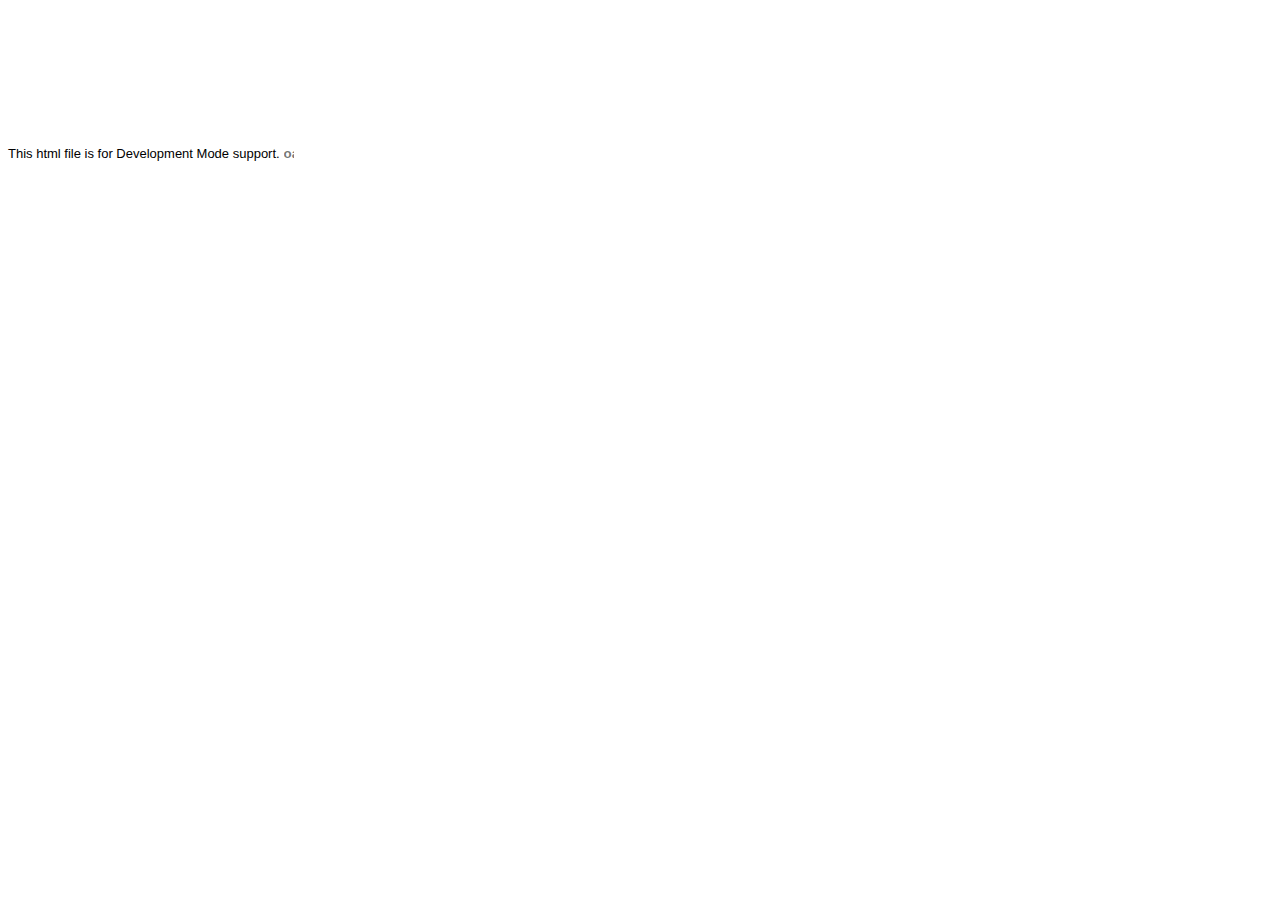
<file: ahome_pages_clientio/hosted.html>
<html>
<head><script>
var $wnd = parent;
var $doc = $wnd.document;
var $moduleName, $moduleBase, $entry
,$stats = $wnd.__gwtStatsEvent ? function(a) {return $wnd.__gwtStatsEvent(a);} : null
,$sessionId = $wnd.__gwtStatsSessionId ? $wnd.__gwtStatsSessionId : null;
// Lightweight metrics
if ($stats) {
  var moduleFuncName = location.search.substr(1);
  var moduleFunc = $wnd[moduleFuncName];
  var moduleName = moduleFunc ? moduleFunc.moduleName : "unknown";
  $stats({moduleName:moduleName,sessionId:$sessionId,subSystem:'startup',evtGroup:'moduleStartup',millis:(new Date()).getTime(),type:'moduleEvalStart'});
}
var $hostedHtmlVersion="2.1";

var gwtOnLoad;
var $hosted = "localhost:9997";

function loadIframe(url) {
  var topDoc = window.top.document;

  // create an iframe
  var iframeDiv = topDoc.createElement("div");
  iframeDiv.innerHTML = "<iframe scrolling=no frameborder=0 src='" + url + "'>";
  var iframe = iframeDiv.firstChild;
  
  // mess with the iframe style a little
  var iframeStyle = iframe.style;
  iframeStyle.position = "absolute";
  iframeStyle.borderWidth = "0";
  iframeStyle.left = "0";
  iframeStyle.top = "0";
  iframeStyle.width = "100%";
  iframeStyle.backgroundColor = "#ffffff";
  iframeStyle.zIndex = "1";
  iframeStyle.height = "100%";

  // update the top window's document's body's style
  var hostBodyStyle = window.top.document.body.style; 
  hostBodyStyle.margin = "0";
  hostBodyStyle.height = iframeStyle.height;
  hostBodyStyle.overflow = "hidden";

  // insert the iframe
  topDoc.body.insertBefore(iframe, topDoc.body.firstChild);
}

var ua = navigator.userAgent.toLowerCase();
if (ua.indexOf("gecko") != -1) {
  // install eval wrapper on FF to avoid EvalError problem
  var __eval = window.eval;
  window.eval = function(s) {
    return __eval(s);
  }
}
if (ua.indexOf("chrome") != -1) {
  // work around __gwt_ObjectId appearing in JS objects
  var hop = Object.prototype.hasOwnProperty;
  Object.prototype.hasOwnProperty = function(prop) {
    return prop != "__gwt_ObjectId" && hop.call(this, prop);
  };
  // do the same in our parent as well -- see issue 4486
  // NOTE: this will have to be changed when we support non-iframe-based DevMode 
  var hop2 = parent.Object.prototype.hasOwnProperty;
  parent.Object.prototype.hasOwnProperty = function(prop) {
    return prop != "__gwt_ObjectId" && hop2.call(this, prop);
  };
}

// wrapper to call JS methods, which we need both to be able to supply a
// different this for method lookup and to get the exception back
function __gwt_jsInvoke(thisObj, methodName) {
  try {
    var args = Array.prototype.slice.call(arguments, 2);
    return [0, window[methodName].apply(thisObj, args)];
  } catch (e) {
    return [1, e];
  }
}

var __gwt_javaInvokes = [];
function __gwt_makeJavaInvoke(argCount) {
  return __gwt_javaInvokes[argCount] || __gwt_doMakeJavaInvoke(argCount);
}

function __gwt_doMakeJavaInvoke(argCount) {
  // IE6 won't eval() anonymous functions except as r-values
  var argList = "";
  for (var i = 0; i < argCount; i++) {
    argList += ",p" + i;
  }
  var argListNoComma = argList.substring(1);

  return eval(
    "__gwt_javaInvokes[" + argCount + "] =\n" +
    "  function(thisObj, dispId" + argList + ") {\n" +
    "    var result = __static(dispId, thisObj" + argList + ");\n" +
    "    if (result[0]) {\n" +
    "      throw result[1];\n" +
    "    } else {\n" +
    "      return result[1];\n" +
    "    }\n" +
    "  }\n"
  ); 
}

/*
 * This is used to create tear-offs of Java methods.  Each function corresponds
 * to exactly one dispId, and also embeds the argument count.  We get the "this"
 * value from the context in which the function is being executed.
 * Function-object identity is preserved by caching in a sparse array.
 */
var __gwt_tearOffs = [];
var __gwt_tearOffGenerators = [];
function __gwt_makeTearOff(proxy, dispId, argCount) {
  return __gwt_tearOffs[dispId] || __gwt_doMakeTearOff(dispId, argCount);
}

function __gwt_doMakeTearOff(dispId, argCount) {
  return __gwt_tearOffs[dispId] = 
      (__gwt_tearOffGenerators[argCount] || __gwt_doMakeTearOffGenerator(argCount))(dispId);
}

function __gwt_doMakeTearOffGenerator(argCount) {
  // IE6 won't eval() anonymous functions except as r-values
  var argList = "";
  for (var i = 0; i < argCount; i++) {
    argList += ",p" + i;
  }
  var argListNoComma = argList.substring(1);

  return eval(
    "__gwt_tearOffGenerators[" + argCount + "] =\n" +
    "  function(dispId) {\n" +
    "    return function(" + argListNoComma + ") {\n" +
    "      var result = __static(dispId, this" + argList + ");\n" +
    "      if (result[0]) {\n" +
    "        throw result[1];\n" +
    "      } else {\n" +
    "        return result[1];\n" +
    "      }\n" +
    "    }\n" +
    "  }\n"
  ); 
}

function __gwt_makeResult(isException, result) {
  return [isException, result];
}

function __gwt_disconnected() {
  // Prevent double-invocation.
  window.__gwt_disconnected = new Function();
  // Do it in a timeout so we can be sure we have a clean stack.
  window.setTimeout(__gwt_disconnected_impl, 1);
}

function __gwt_disconnected_impl() {
  __gwt_displayGlassMessage('GWT Code Server Disconnected',
      'Most likely, you closed GWT Development Mode. Or, you might have lost '
      + 'network connectivity. To fix this, try restarting GWT Development Mode and '
      + 'refresh this page.');
}

// Keep track of z-index to allow layering of multiple glass messages
var __gwt_glassMessageZIndex = 2147483647;

// Note this method is also used by ModuleSpace.java
function __gwt_displayGlassMessage(summary, details) {
  var topWin = window.top;
  var topDoc = topWin.document;
  var outer = topDoc.createElement("div");
  // Do not insert whitespace or outer.firstChild will get a text node.
  outer.innerHTML = 
    '<div style="position:absolute;z-index:' + __gwt_glassMessageZIndex-- +
    ';left:50px;top:50px;width:600px;color:#FFF;font-family:verdana;text-align:left;">' +
    '<div style="font-size:30px;font-weight:bold;">' + summary + '</div>' +
    '<div style="font-size:15px;">' + details + '</div>' +
    '</div>' +
    '<div style="position:absolute;z-index:' + __gwt_glassMessageZIndex-- +
    ';left:0px;top:0px;right:0px;bottom:0px;filter:alpha(opacity=60);opacity:0.6;background-color:#000;"></div>'
  ;
  topDoc.body.appendChild(outer);
  var glass = outer.firstChild;
  var glassStyle = glass.style;

  // Scroll to the top and remove scrollbars.
  topWin.scrollTo(0, 0);
  if (topDoc.compatMode == "BackCompat") {
    topDoc.body.style["overflow"] = "hidden";
  } else {
    topDoc.documentElement.style["overflow"] = "hidden";
  }

  // Steal focus.
  glass.focus();

  if ((navigator.userAgent.indexOf("MSIE") >= 0) && (topDoc.compatMode == "BackCompat")) {
    // IE quirks mode doesn't support right/bottom, but does support this.
    glassStyle.width = "125%";
    glassStyle.height = "100%";
  } else if (navigator.userAgent.indexOf("MSIE 6") >= 0) {
    // IE6 doesn't have a real standards mode, so we have to use hacks.
    glassStyle.width = "125%"; // Get past scroll bar area.
    // Nasty CSS; onresize would be better but the outer window won't let us add a listener IE.
    glassStyle.setExpression("height", "document.documentElement.clientHeight");
  }

  $doc.title = summary + " [" + $doc.title + "]";
}

function findPluginObject() {
  try {
    return document.getElementById('pluginObject');
  } catch (e) {
    return null;
  }
}

function findPluginEmbed() {
  try {
    return document.getElementById('pluginEmbed')
  } catch (e) {
    return null;
  }
}

function findPluginXPCOM() {
  try {
    return __gwt_HostedModePlugin;
  } catch (e) {
    return null;
  }
}

gwtOnLoad = function(errFn, modName, modBase){
  $moduleName = modName;
  $moduleBase = modBase;

  // Note that the order is important
  var pluginFinders = [
    findPluginXPCOM,
    findPluginObject,
    findPluginEmbed,
  ];
  var topWin = window.top;
  var url = topWin.location.href;
  if (!topWin.__gwt_SessionID) {
    var ASCII_EXCLAMATION = 33;
    var ASCII_TILDE = 126;
    var chars = [];
    for (var i = 0; i < 16; ++i) {
      chars.push(Math.floor(ASCII_EXCLAMATION
          + Math.random() * (ASCII_TILDE - ASCII_EXCLAMATION + 1)));
    }
    topWin.__gwt_SessionID = String.fromCharCode.apply(null, chars);
  }
  var plugin = null;
  for (var i = 0; i < pluginFinders.length; ++i) {
    try {
      var maybePlugin = pluginFinders[i]();
      if (maybePlugin != null && maybePlugin.init(window)) {
        plugin = maybePlugin;
        break;
      }
    } catch (e) {
    }
  }
  if (!plugin) {
    // try searching for a v1 plugin for backwards compatibility
    var found = false;
    for (var i = 0; i < pluginFinders.length; ++i) {
      try {
        plugin = pluginFinders[i]();
        if (plugin != null && plugin.connect($hosted, $moduleName, window)) {
          return;
        }
      } catch (e) {
      }
    }
    loadIframe("http://www.gwtproject.org/missing-plugin/");
  } else {
    if (plugin.connect(url, topWin.__gwt_SessionID, $hosted, $moduleName,
        $hostedHtmlVersion)) {
      // take over the onunload function, wrapping any existing call if it exists
      var oldUnload = window.onunload;
      window.onunload = function() {
        // run wrapped unload first in case it is running gwt code
        !!oldUnload && oldUnload();
        try {
          // wrap in try/catch since plugins are not required to supply this
          plugin.disconnect();
        } catch (e) {
        }
      };
    } else {
      if (errFn) {
        errFn(modName);
      } else {
        __gwt_displayGlassMessage(
            "Plugin failed to connect to Development Mode server at " + simpleEscape($hosted),
            "Follow the troubleshooting instructions at "
            + "<a href='http://code.google.com/p/google-web-toolkit/wiki/TroubleshootingOOPHM'>"
            + "http://code.google.com/p/google-web-toolkit/wiki/TroubleshootingOOPHM</a>");
      }
    }
  }
}

function simpleEscape(originalString) {
  return originalString.replace(/&/g,"&amp;")
    .replace(/</g,"&lt;")
    .replace(/>/g,"&gt;")
    .replace(/\'/g, "&#39;")
    .replace(/\"/g,"&quot;");
}

// Lightweight metrics
window.fireOnModuleLoadStart = function(className) {
  $stats && $stats({moduleName:$moduleName, sessionId:$sessionId, subSystem:'startup', evtGroup:'moduleStartup', millis:(new Date()).getTime(), type:'onModuleLoadStart', className:className});
};

window.__gwt_module_id = 0;
</script></head>
<body>
<font face='arial' size='-1'>This html file is for Development Mode support.</font>
<script><!--
// Lightweight metrics
$stats && $stats({moduleName:$moduleName, sessionId:$sessionId, subSystem:'startup', evtGroup:'moduleStartup', millis:(new Date()).getTime(), type:'moduleEvalEnd'});

// OOPHM currently only supports IFrameLinker
var query = parent.location.search;
if (!findPluginXPCOM()) {
  document.write('<embed id="pluginEmbed" type="application/x-gwt-hosted-mode" width="10" height="10">');
  document.write('</embed>');
  document.write('<object id="pluginObject" CLASSID="CLSID:1D6156B6-002B-49E7-B5CA-C138FB843B4E">');
  document.write('</object>');
}

// look for the old query parameter if we don't find the new one
var idx = query.indexOf("gwt.codesvr=");
if (idx >= 0) {
  idx += 12;  // "gwt.codesvr=".length() == 12
} else {
  idx = query.indexOf("gwt.hosted=");
  if (idx >= 0) {
    idx += 11;  // "gwt.hosted=".length() == 11
  }
}
if (idx >= 0) {
  var amp = query.indexOf("&", idx);
  if (amp >= 0) {
    $hosted = query.substring(idx, amp);
  } else {
    $hosted = query.substring(idx);
  }

  // According to RFC 3986, some of this component's characters (e.g., ':')
  // are reserved and *may* be escaped.
  $hosted = decodeURIComponent($hosted);
}

query = window.location.search.substring(1);
if (query && $wnd[query]) setTimeout($wnd[query].onScriptLoad, 1);
--></script></body></html>
</file>
